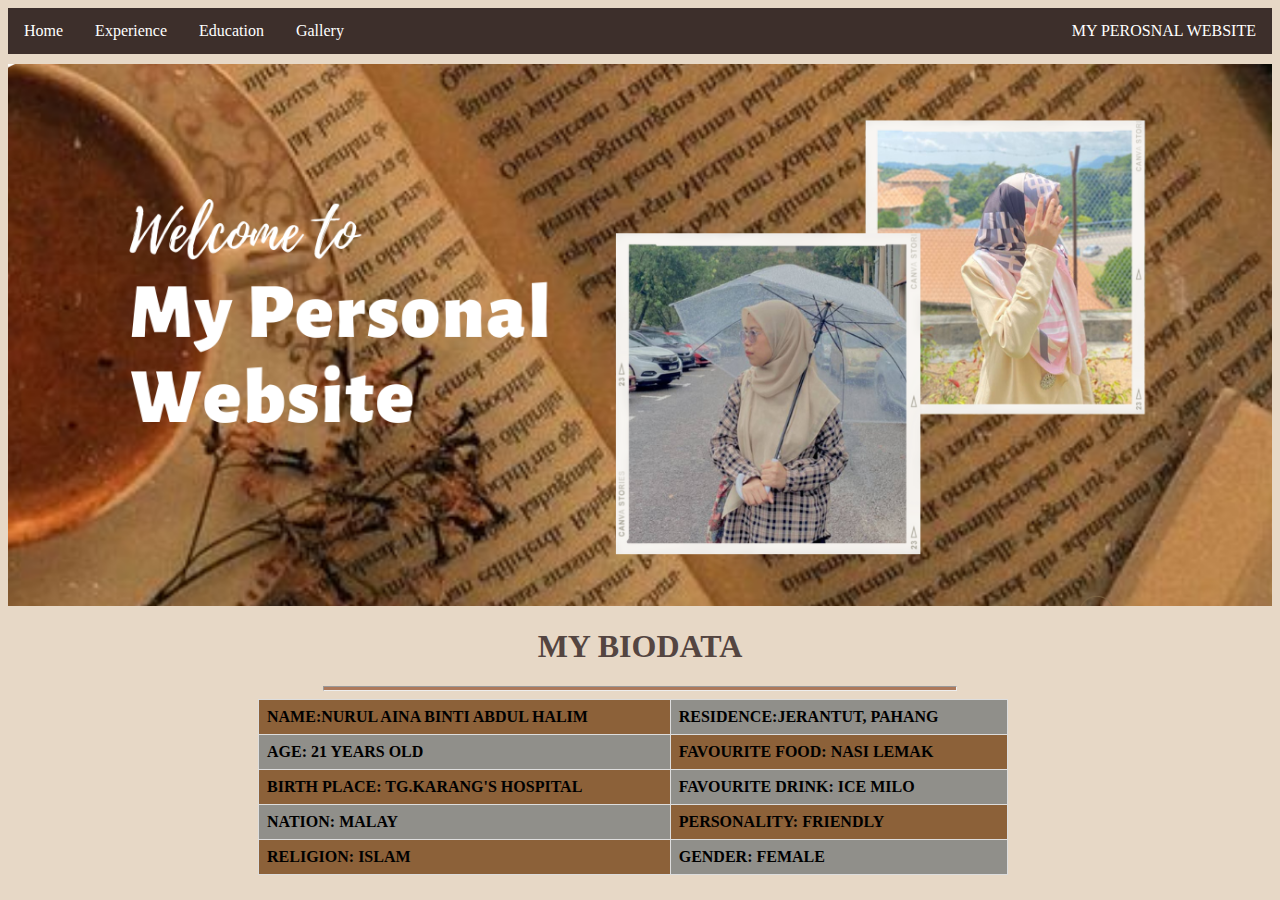
<file: index.html>
<html>
    <head>
        <link rel="stylesheet"href=css/style.css>
        <title>aina.halim</title>
            <style>
                body {
                  background-color:#e7d8c6;
                }
                ul {
                  list-style-type: none;
                  margin: 0;
                  padding: 0;
                  overflow: hidden;
                  background-color:#3d2f2b;
                }
                
                li {
                  float: left;
                }
                
                li a, .dropbtn {
                  display: inline-block;
                  color: white;
                  text-align: center;
                  padding: 14px 16px;
                  text-decoration: none;
                }
                
                li a:hover, .dropdown:hover .dropbtn {
                  background-color: red;
                }
                
                li.dropdown {
                  display: inline-block;
                }
                
                .dropdown-content {
                  display: none;
                  position: absolute;
                  background-color: #f9f9f9;
                  min-width: 160px;
                  box-shadow: 0px 8px 16px 0px rgba(0,0,0,0.2);
                  z-index: 1;
                }
                
                .dropdown-content a {
                  color: black;
                  padding: 12px 16px;
                  text-decoration: none;
                  display: block;
                  text-align: left;
                }
                
                .dropdown-content a:hover {background-color: #f1f1f1;}
                
                .dropdown:hover .dropdown-content {
                  display: block;
                }
                </style>
                <style>
                  table {
                    font-family: Zcool XiaoWei;
                    border-collapse: collapse;
                    width: 50%;
                  }
                  
                  td, th {
                    border: 1px solid #dddddd;
                    text-align: left;
                    padding: 8px;
                  }
                  
                  tr:nth-child(even) {
                    background-color: #dddddd;
                  }
                  </style>
    </head>
    <body>
        <ul>
            <li style="float:left"><a href="index.html" class="dropbtn">Home</a></li>
            <li style="float:left"><a href="Experience.html" class="dropbtn">Experience</a></li>
    
            <li style="float:left"><a href="Education.html" class="dropbtn">Education</a></li>
            <li class="dropdown" style="float:left"><a href="Gallery.html" class="dropbtn">Gallery</a>
                <div class="dropdown-content">
                    <a href="Family.html">Family</a>
                    <a href="Friend.html">Friend</a>
                    <a href="JPKTHO.html">JPKTHO</a>
                </div>
            </li>
            <li style="float:right"><a href="MY PERSONAL WEBSITE.html" class="dropbtn">MY PEROSNAL WEBSITE</a></li>
          </ul>
    <img src="personal website/welcome.png" style="width: 100%; margin-top: 10px;">
    <h1 style="text-align:center; color:#544541">MY BIODATA </h1>
    <hr>
    <table style="margin-left:250px; width:750px">
      <tr>
        <th style="background-color:#8c6139">NAME:NURUL AINA BINTI ABDUL HALIM</th>
        <th style="background-color:#908f8a">RESIDENCE:JERANTUT, PAHANG       </th> 
      </tr>
      <tr>
        <th style="background-color:#908f8a">AGE: 21 YEARS OLD                </th>
        <th style="background-color:#8c6139">FAVOURITE FOOD: NASI LEMAK       </th> 
      </tr>
      <tr>
        <th style="background-color:#8c6139">BIRTH PLACE: TG.KARANG'S HOSPITAL</th>
        <th style="background-color:#908f8a">FAVOURITE DRINK: ICE MILO        </th> 
      </tr>
      <tr>
        <th style="background-color:#908f8a">NATION: MALAY                    </th>
        <th style="background-color:#8c6139">PERSONALITY: FRIENDLY            </th> 
      </tr>
      <tr>
        <th style="background-color:#8c6139">RELIGION: ISLAM                  </th>
        <th style="background-color:#908f8a">GENDER: FEMALE                   </th> 
      </tr>
    </table>
    </body>
</html>
</file>
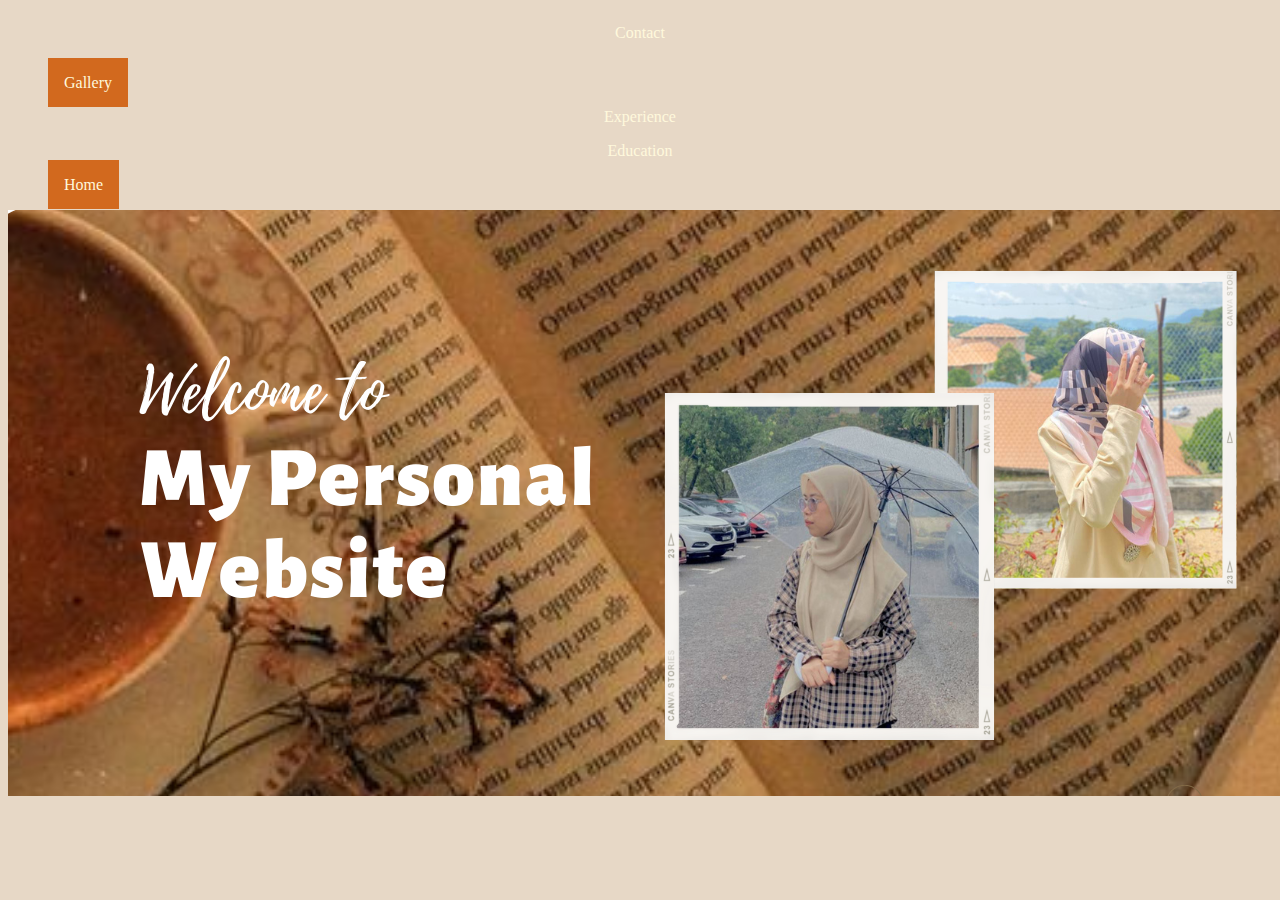
<file: Aina.html>
<html>
    <head>
        <link rel="stylesheet"href=css/style.css>
        <title>aina.halim</title>
        <style>
            .dropbtn {
              background-color:chocolate;
              color: white;
              padding: 16px;
              font-size: 16px;
              border: none;
              cursor: pointer;
            }
            
            .dropdown {
              position: relative;
              display: inline-block;
            }
            
            .dropdown-content {
              display: none;
              position: absolute;
              background-color: #f9f9f9;
              min-width: 160px;
              box-shadow: 0px 8px 16px 0px rgba(0,0,0,0.2);
              z-index: 1;
            }
            
            .dropdown-content a {
              color: black;
              padding: 12px 16px;
              text-decoration: none;
              display: block;
            }
            
            .dropdown-content a:hover {background-color: #f1f1f1}
            
            .dropdown:hover .dropdown-content {
              display: block;
            }
            
            .dropdown:hover .dropbtn {
              background-color:chocolate;
            }
            </style>
    </head>
    <body>
    <div class="one">
        <a href="Contact.html"><p style="color: cornsilk; text-align:center;">Contact</p></a>
          </div>
    </div>
    <div class="two">
        <ul>
        <li class="dropdown">
        <a href="Gallery.html" class="dropbtn" style="color: cornsilk; text-align:center;">Gallery</a>
        <div class="dropdown-content">
            <a href="Aina.html">Aina</a>
            <a href="Family.html">Family</a>
            <a href="Friend.html">Friend</a>
            <a href="JPKTHO.html">JPKTHO</a>
            <a href="School.html">School</a>
            </div>
        </li>
        </ul>  
        
    </div>
    <div class="three">
        <a href="Experience.html"><p style="color: cornsilk; text-align:center;">Experience</p></a>
    </div>
    <div class="four">
        <a href="Education.html"><p style="color: cornsilk; text-align:center;">Education</p></a>
    </div>
    <div class="five">
        <ul>
        <li class="dropdown">
        <a href="Home.html" class="dropbtn" style="color: cornsilk; text-align:center;">Home</a>
        <div class="dropdown-content">
            <a href="Biodata.html">Biodata</a>
            </div>
        </li>
        </ul>  
    </div>
    <img src="personal website/welcome.png">
    </body>
</html>
</file>
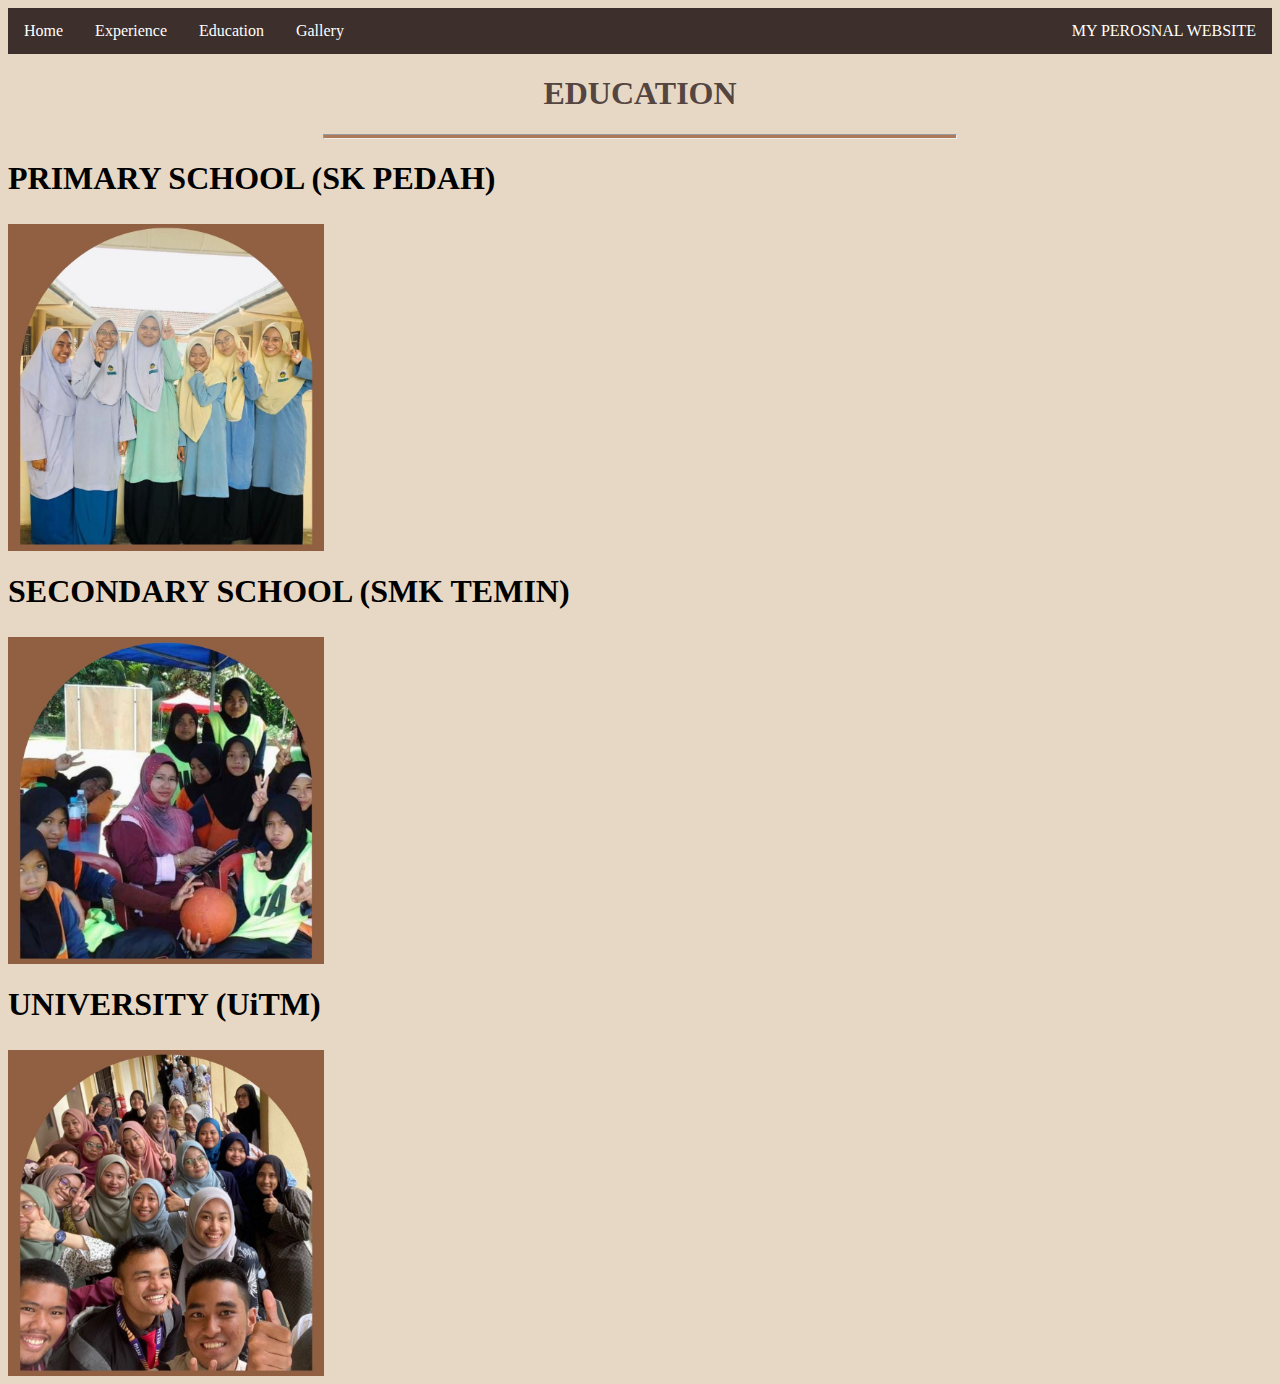
<file: Education.html>
<html>
    <head>
        <link rel="stylesheet"href=css/style.css>
        <title>aina.halim</title>
            <style>
                body {
                  background-color:#e7d8c6;
                }
                ul {
                  list-style-type: none;
                  margin: 0;
                  padding: 0;
                  overflow: hidden;
                  background-color:#3d2f2b;
                }
                
                li {
                  float: left;
                }
                
                li a, .dropbtn {
                  display: inline-block;
                  color: white;
                  text-align: center;
                  padding: 14px 16px;
                  text-decoration: none;
                }
                
                li a:hover, .dropdown:hover .dropbtn {
                  background-color: red;
                }
                
                li.dropdown {
                  display: inline-block;
                }
                
                .dropdown-content {
                  display: none;
                  position: absolute;
                  background-color: #f9f9f9;
                  min-width: 160px;
                  box-shadow: 0px 8px 16px 0px rgba(0,0,0,0.2);
                  z-index: 1;
                }
                
                .dropdown-content a {
                  color: black;
                  padding: 12px 16px;
                  text-decoration: none;
                  display: block;
                  text-align: left;
                }
                
                .dropdown-content a:hover {background-color: #f1f1f1;}
                
                .dropdown:hover .dropdown-content {
                  display: block;
                }
                </style>
    </head>
    <body>
        <ul>
            <li style="float:left"><a href="index.html" class="dropbtn">Home</a></li>
            <li style="float:left"><a href="Experience.html" class="dropbtn">Experience</a></li>
    
            <li style="float:left"><a href="Education.html" class="dropbtn">Education</a></li>
            <li class="dropdown" style="float:left"><a href="Gallery.html" class="dropbtn">Gallery</a>
                <div class="dropdown-content">
                    <a href="Family.html">Family</a>
                    <a href="Friend.html">Friend</a>
                    <a href="JPKTHO.html">JPKTHO</a>
                </div>
            </li>
            <li style="float:right"><a href="MY PERSONAL WEBSITE.html" class="dropbtn">MY PEROSNAL WEBSITE</a></li>
          </ul>
          <h1 style="text-align:center; color:#544541">EDUCATION </h1>
          <hr>
        <h1>PRIMARY SCHOOL (SK PEDAH)</h1>
    <div class="one">
            <img src="personal website/1.jpg"style="width: 25%; margin-top: 5px;">
        <h1>SECONDARY SCHOOL (SMK TEMIN)</h1>
            <img src="personal website/2.jpg"style="width: 25%; margin-top: 5px;">
        <h1>UNIVERSITY (UiTM)</h1>
            <img src="personal website/3.jpg"style="width: 25%; margin-top: 5px;">
            
    </div>
    </body>
</html>
</html>
</file>
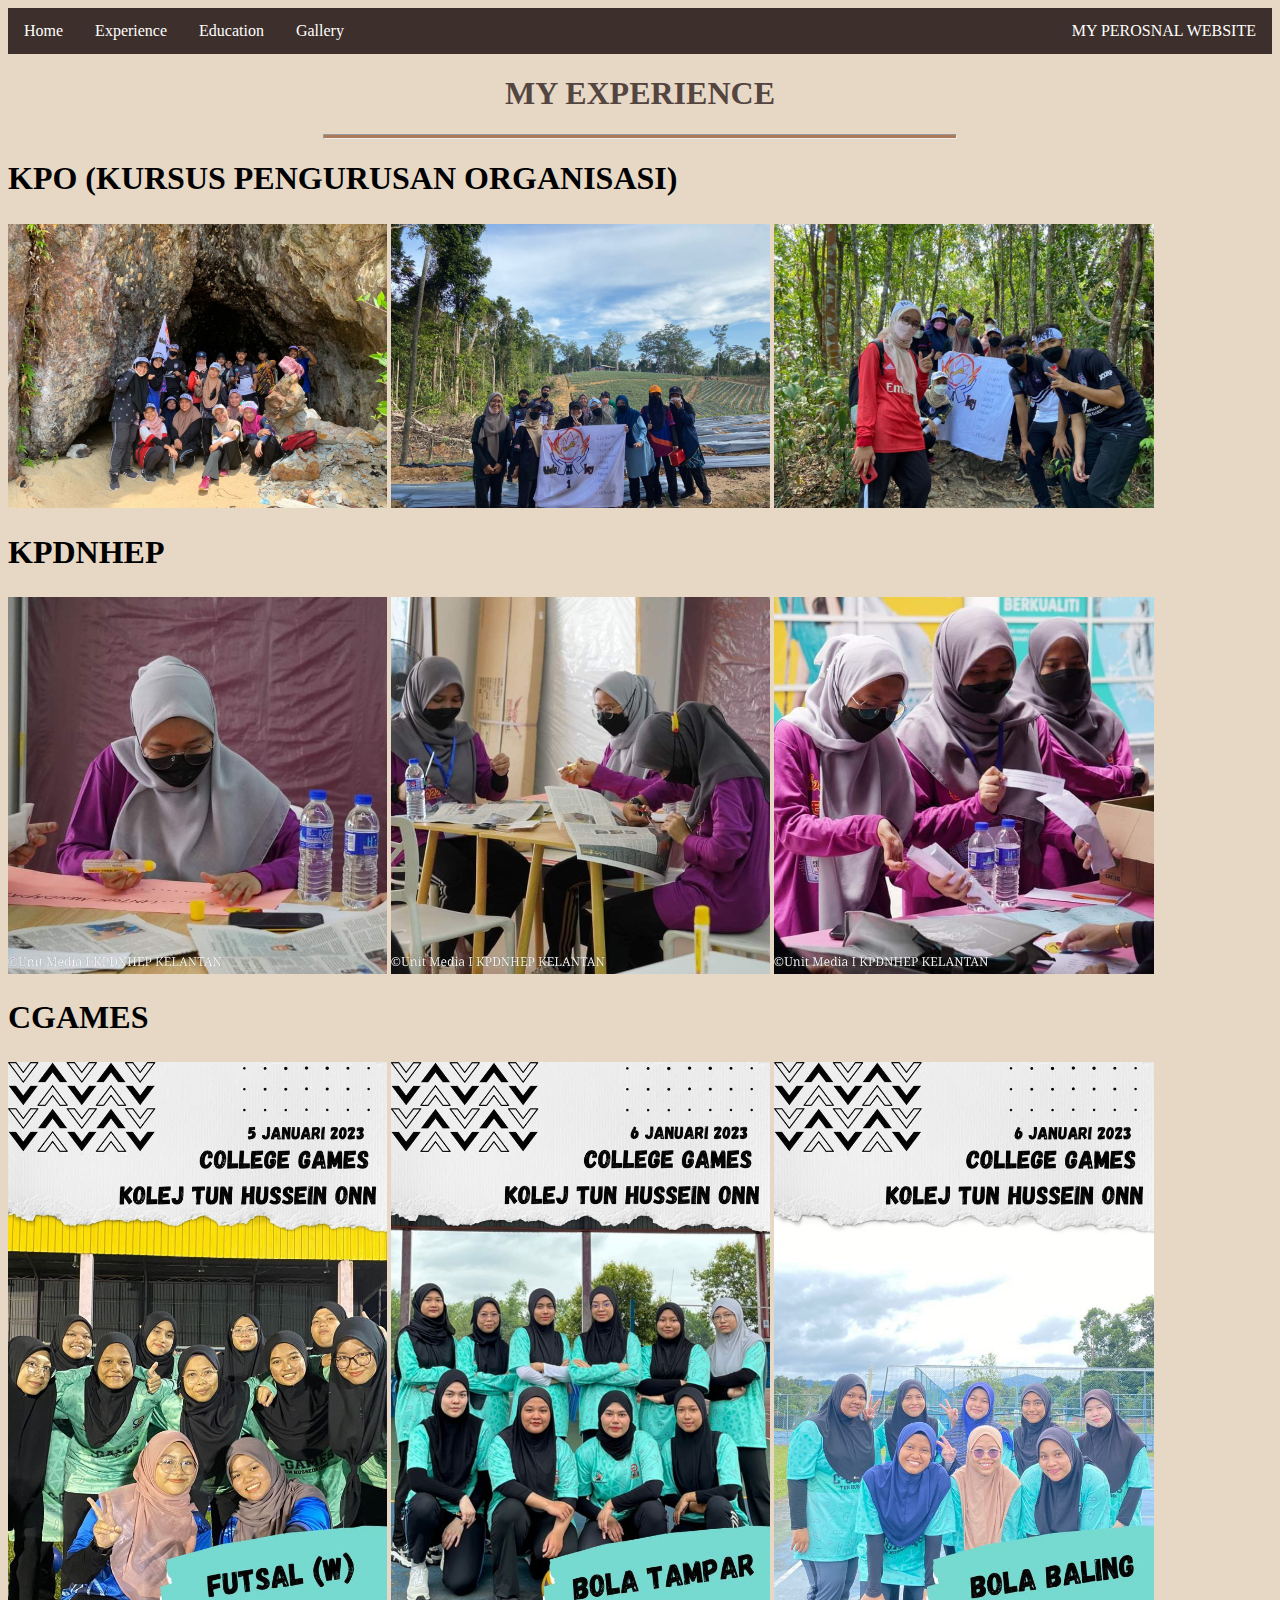
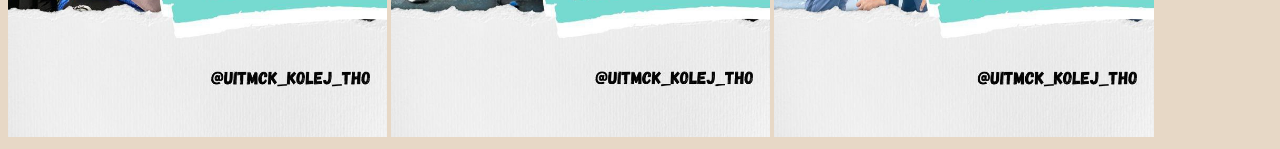
<file: Experience.html>
<html>
    <head>
        <link rel="stylesheet"href=css/style.css>
        <title>aina.halim</title>
            <style>
                body {
                  background-color:#e7d8c6;
                }
                ul {
                  list-style-type: none;
                  margin: 0;
                  padding: 0;
                  overflow: hidden;
                  background-color:#3d2f2b;
                }
                
                li {
                  float: left;
                }
                
                li a, .dropbtn {
                  display: inline-block;
                  color: white;
                  text-align: center;
                  padding: 14px 16px;
                  text-decoration: none;
                }
                
                li a:hover, .dropdown:hover .dropbtn {
                  background-color: red;
                }
                
                li.dropdown {
                  display: inline-block;
                }
                
                .dropdown-content {
                  display: none;
                  position: absolute;
                  background-color: #f9f9f9;
                  min-width: 160px;
                  box-shadow: 0px 8px 16px 0px rgba(0,0,0,0.2);
                  z-index: 1;
                }
                
                .dropdown-content a {
                  color: black;
                  padding: 12px 16px;
                  text-decoration: none;
                  display: block;
                  text-align: left;
                }
                
                .dropdown-content a:hover {background-color: #f1f1f1;}
                
                .dropdown:hover .dropdown-content {
                  display: block;
                }
                </style>
    </head>
    <body>
        <ul>
            <li style="float:left"><a href="index.html" class="dropbtn">Home</a></li>
            <li style="float:left"><a href="Experience.html" class="dropbtn">Experience</a></li>
    
            <li style="float:left"><a href="Education.html" class="dropbtn">Education</a></li>
            <li class="dropdown" style="float:left"><a href="Gallery.html" class="dropbtn">Gallery</a>
                <div class="dropdown-content">
                    <a href="Family.html">Family</a>
                    <a href="Friend.html">Friend</a>
                    <a href="JPKTHO.html">JPKTHO</a>
                </div>
            </li>
            <li style="float:right"><a href="MY PERSONAL WEBSITE.html" class="dropbtn">MY PEROSNAL WEBSITE</a></li>
          </ul>
          <h1 style="text-align:center; color:#544541">MY EXPERIENCE </h1>
    <hr>
     <h1>KPO (KURSUS PENGURUSAN ORGANISASI)</h1>
    <div>
        
        <img src="personal website/40.jpg"style="width: 30%; margin-top: 5px;">
        <img src="personal website/41.jpg"style="width: 30%; margin-top: 5px;">
        <img src="personal website/42.jpg"style="width: 30%; margin-top: 5px;">
        
    </div>

   <h1>KPDNHEP</h1>
    <div>
            <img src="personal website/43.jpg"style="width: 30%; margin-top: 5px;">
            <img src="personal website/45.jpg"style="width: 30%; margin-top: 5px;">
            <img src="personal website/46.jpg"style="width: 30%; margin-top: 5px;">
            
    </div>
    <h1>CGAMES</h1>
    <div></div>
            <img src="personal website/47.jpg"style="width: 30%; margin-top: 5px;">
            <img src="personal website/48.jpg"style="width: 30%; margin-top: 5px;">
            <img src="personal website/49.jpg"style="width: 30%; margin-top: 5px;">
            
    </div>
    </body>
</html>
</html>
</file>
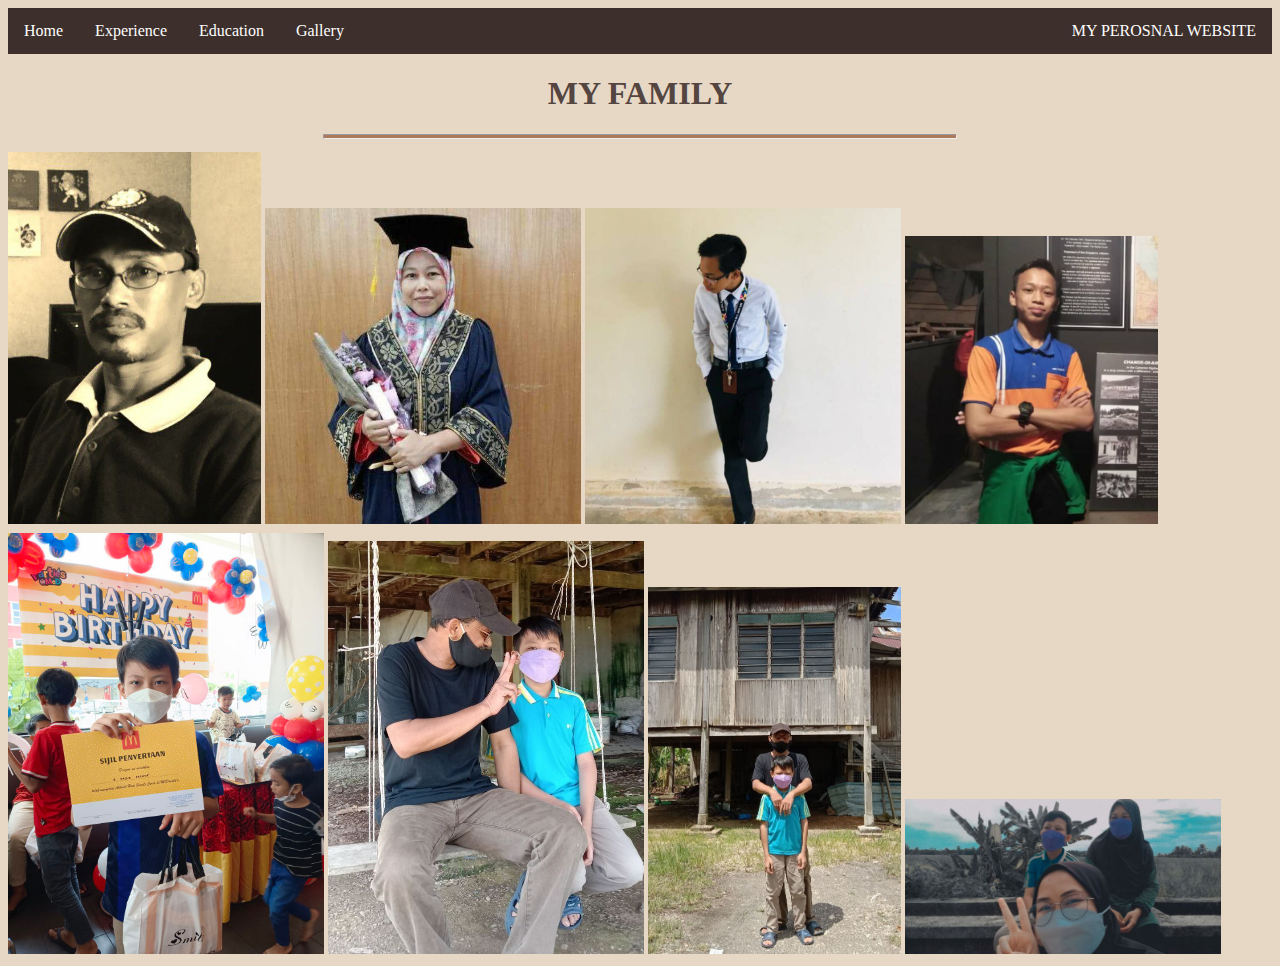
<file: Family.html>
<html>
    <head>
        <link rel="stylesheet"href=css/style.css>
        <title>aina.halim</title>
            <style>
                body {
                  background-color:#e7d8c6;
                }
                ul {
                  list-style-type: none;
                  margin: 0;
                  padding: 0;
                  overflow: hidden;
                  background-color:#3d2f2b;
                }
                
                li {
                  float: left;
                }
                
                li a, .dropbtn {
                  display: inline-block;
                  color: white;
                  text-align: center;
                  padding: 14px 16px;
                  text-decoration: none;
                }
                
                li a:hover, .dropdown:hover .dropbtn {
                  background-color: red;
                }
                
                li.dropdown {
                  display: inline-block;
                }
                
                .dropdown-content {
                  display: none;
                  position: absolute;
                  background-color: #f9f9f9;
                  min-width: 160px;
                  box-shadow: 0px 8px 16px 0px rgba(0,0,0,0.2);
                  z-index: 1;
                }
                
                .dropdown-content a {
                  color: black;
                  padding: 12px 16px;
                  text-decoration: none;
                  display: block;
                  text-align: left;
                }
                
                .dropdown-content a:hover {background-color: #f1f1f1;}
                
                .dropdown:hover .dropdown-content {
                  display: block;
                }
                </style>
    </head>
    <body>
        <ul>
            <li style="float:left"><a href="index.html" class="dropbtn">Home</a></li>
            <li style="float:left"><a href="Experience.html" class="dropbtn">Experience</a></li>
    
            <li style="float:left"><a href="Education.html" class="dropbtn">Education</a></li>
            <li class="dropdown" style="float:left"><a href="Gallery.html" class="dropbtn">Gallery</a>
                <div class="dropdown-content">
                    <a href="Family.html">Family</a>
                    <a href="Friend.html">Friend</a>
                    <a href="JPKTHO.html">JPKTHO</a>
                </div>
            </li>
            <li style="float:right"><a href="MY PERSONAL WEBSITE.html" class="dropbtn">MY PEROSNAL WEBSITE</a></li>
          </ul>
          <h1 style="text-align:center; color:#544541">MY FAMILY </h1>
    <hr>
    <div>
            <img src="personal website/36.jpg"style="width: 20%; margin-top: 5px;">
            <img src="personal website/37.jpg"style="width: 25%; margin-top: 5px;">
            <img src="personal website/38.jpg"style="width: 25%; margin-top: 5px;">
            <img src="personal website/39.jpg"style="width: 20%; margin-top: 5px;">
    </div>
    <div>
            <img src="personal website/35.jpg"style="width: 25%; margin-top: 5px;">
            <img src="personal website/34.jpg"style="width: 25%; margin-top: 5px;">
            <img src="personal website/33.jpg"style="width: 20%; margin-top: 5px;">
            <img src="personal website/32.jpg"style="width: 25%; margin-top: 5px;">
    </div>
    </body>
</html>
</html>
</file>
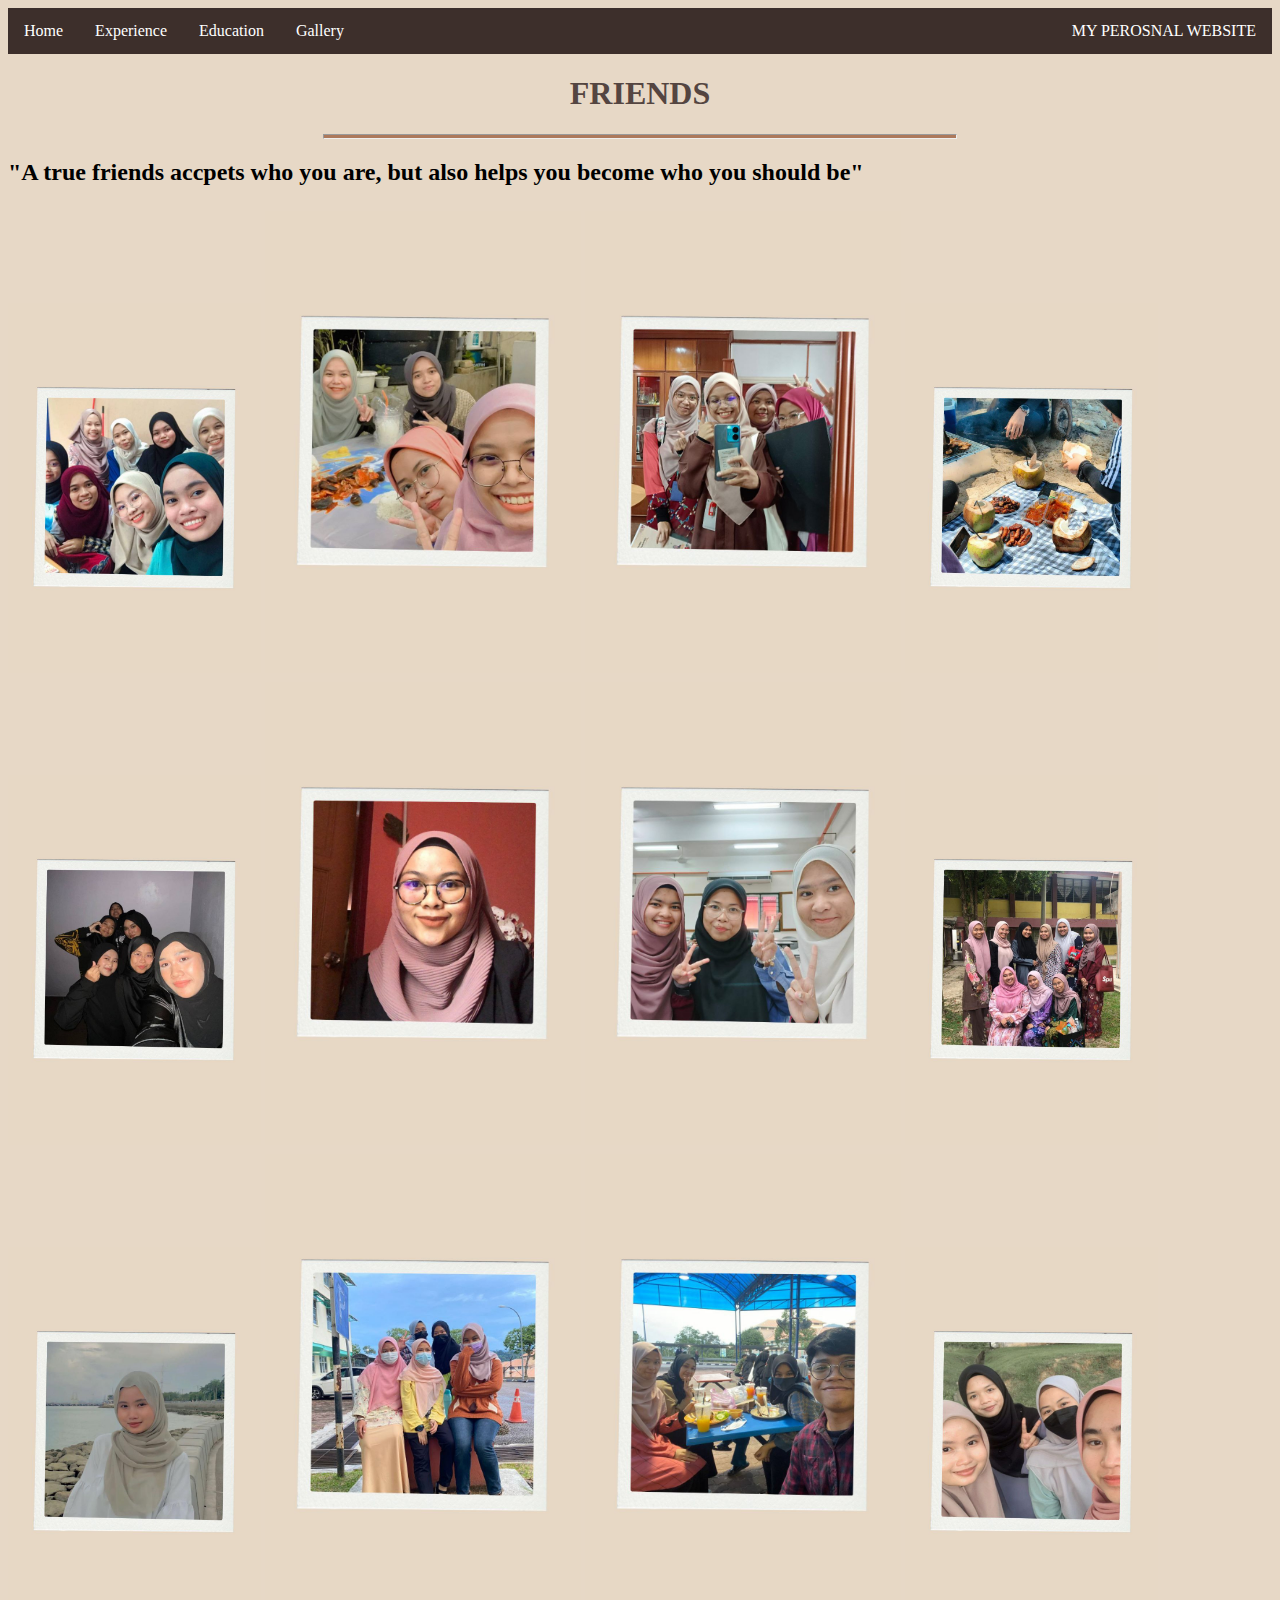
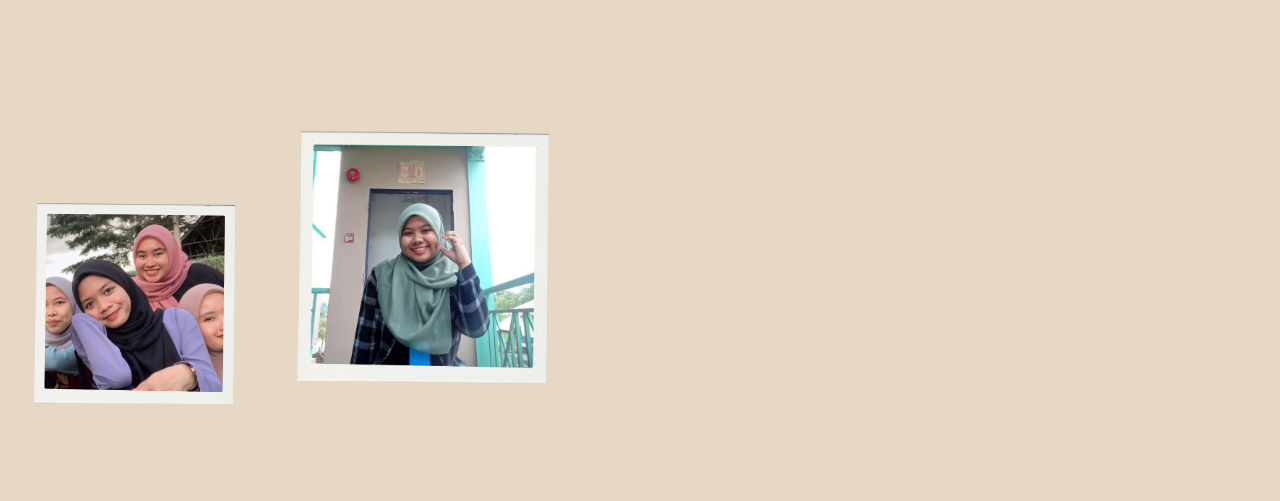
<file: Friend.html>
<html>
    <head>
        <link rel="stylesheet"href=css/style.css>
        <title>aina.halim</title>
            <style>
                body {
                  background-color:#e7d8c6;
                }
                ul {
                  list-style-type: none;
                  margin: 0;
                  padding: 0;
                  overflow: hidden;
                  background-color:#3d2f2b;
                }
                
                li {
                  float: left;
                }
                
                li a, .dropbtn {
                  display: inline-block;
                  color: white;
                  text-align: center;
                  padding: 14px 16px;
                  text-decoration: none;
                }
                
                li a:hover, .dropdown:hover .dropbtn {
                  background-color: red;
                }
                
                li.dropdown {
                  display: inline-block;
                }
                
                .dropdown-content {
                  display: none;
                  position: absolute;
                  background-color: #f9f9f9;
                  min-width: 160px;
                  box-shadow: 0px 8px 16px 0px rgba(0,0,0,0.2);
                  z-index: 1;
                }
                
                .dropdown-content a {
                  color: black;
                  padding: 12px 16px;
                  text-decoration: none;
                  display: block;
                  text-align: left;
                }
                
                .dropdown-content a:hover {background-color: #f1f1f1;}
                
                .dropdown:hover .dropdown-content {
                  display: block;
                }
                </style>
    </head>
    <body>
        <ul>
            <li style="float:left"><a href="index.html" class="dropbtn">Home</a></li>
            <li style="float:left"><a href="Experience.html" class="dropbtn">Experience</a></li>
    
            <li style="float:left"><a href="Education.html" class="dropbtn">Education</a></li>
            <li class="dropdown" style="float:left"><a href="Gallery.html" class="dropbtn">Gallery</a>
                <div class="dropdown-content">
                    <a href="Family.html">Family</a>
                    <a href="Friend.html">Friend</a>
                    <a href="JPKTHO.html">JPKTHO</a>
                </div>
            </li>
            <li style="float:right"><a href="MY PERSONAL WEBSITE.html" class="dropbtn">MY PEROSNAL WEBSITE</a></li>
          </ul>
          <h1 style="text-align:center; color:#544541">FRIENDS </h1>
          <hr>
          <h2>"A true friends accpets who you are, but also helps you become who you should be"</h2>
          <div>
                  <img src="personal website/5.jpg"style="width: 20%; margin-top: 5px;">
                  <img src="personal website/6.jpg"style="width: 25%; margin-top: 5px;">
                  <img src="personal website/7.jpg"style="width: 25%; margin-top: 5px;">
                  <img src="personal website/8.jpg"style="width: 20%; margin-top: 5px;">
                  <img src="personal website/9.jpg"style="width: 20%; margin-top: 5px;">
                  <img src="personal website/10.jpg"style="width: 25%; margin-top: 5px;">
                  <img src="personal website/11.jpg"style="width: 25%; margin-top: 5px;">
                  <img src="personal website/12.jpg"style="width: 20%; margin-top: 5px;">
                  <img src="personal website/13.jpg"style="width: 20%; margin-top: 5px;">
                  <img src="personal website/14.jpg"style="width: 25%; margin-top: 5px;">
                  <img src="personal website/15.jpg"style="width: 25%; margin-top: 5px;">
                  <img src="personal website/16.jpg"style="width: 20%; margin-top: 5px;">
                  <img src="personal website/17.jpg"style="width: 20%; margin-top: 5px;">
                  <img src="personal website/18.jpg"style="width: 25%; margin-top: 5px;">
          </div>
    </body>
</html>
</html>
</file>
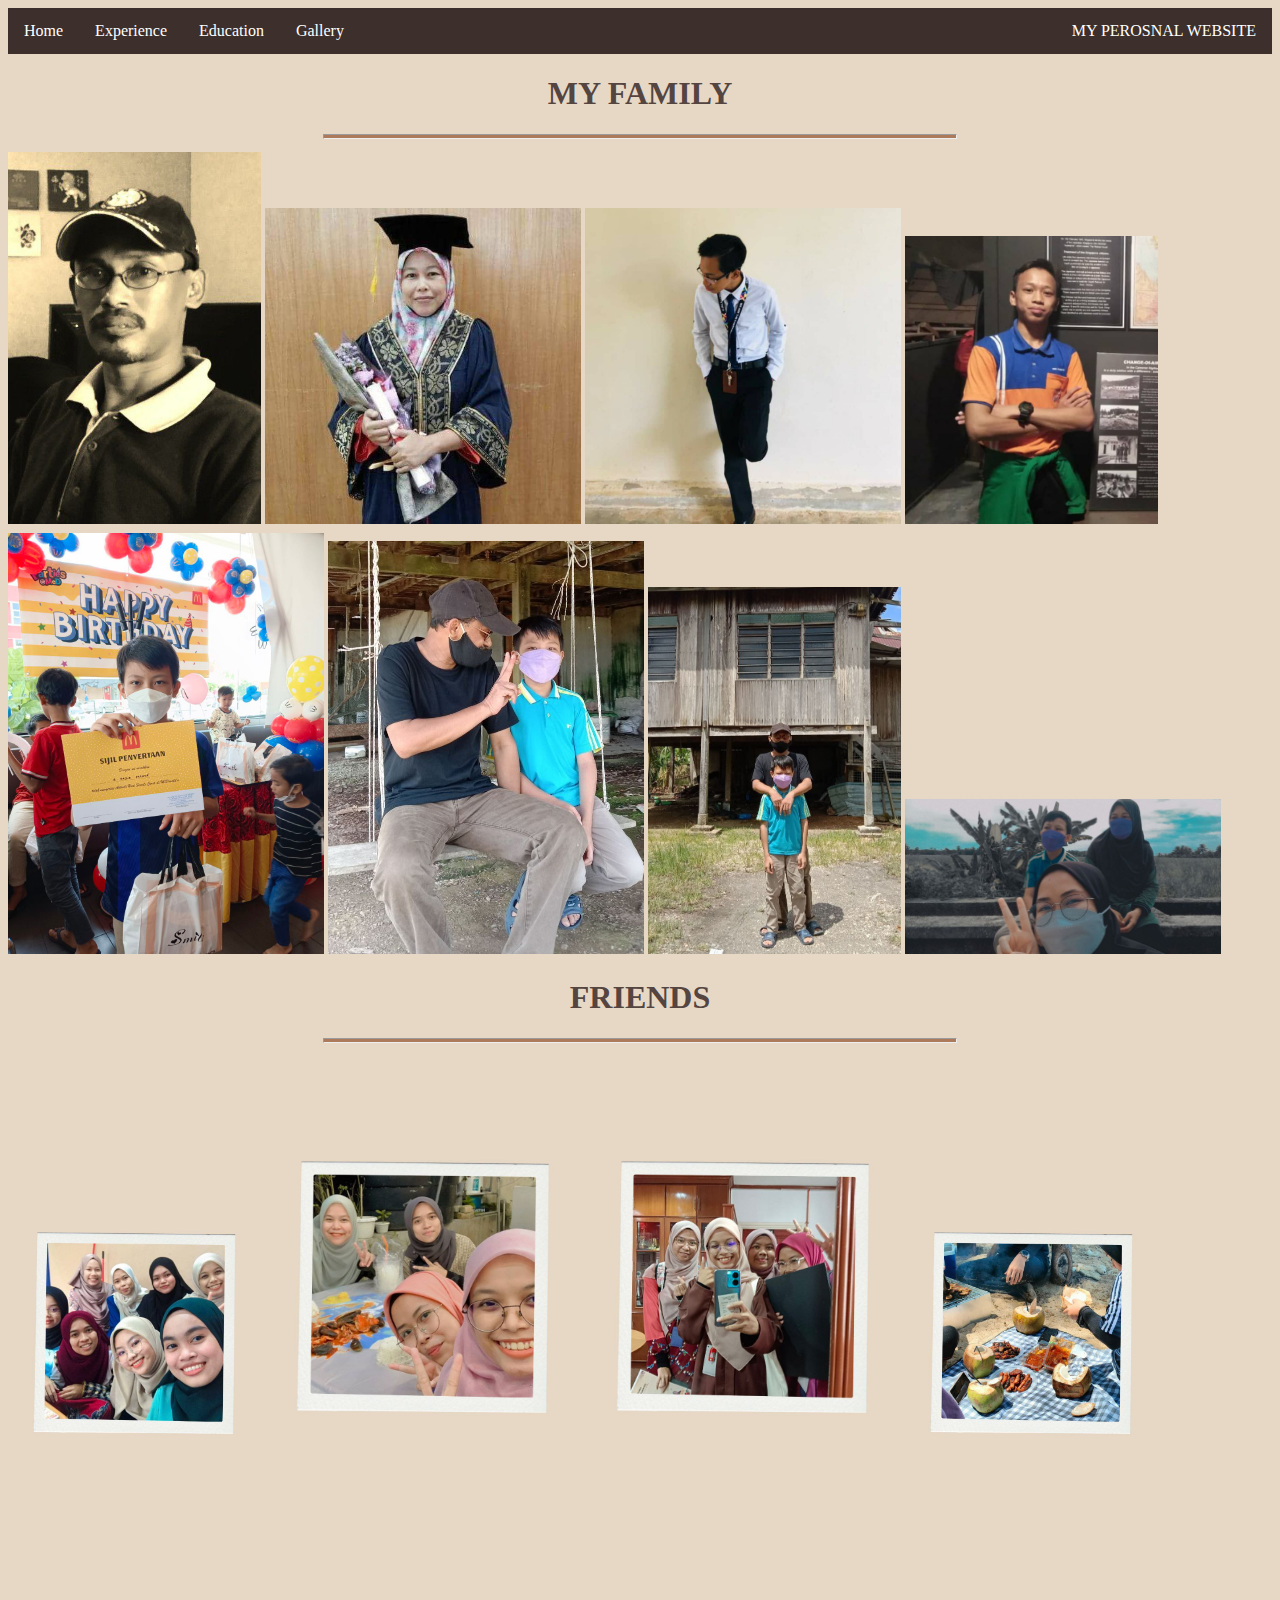
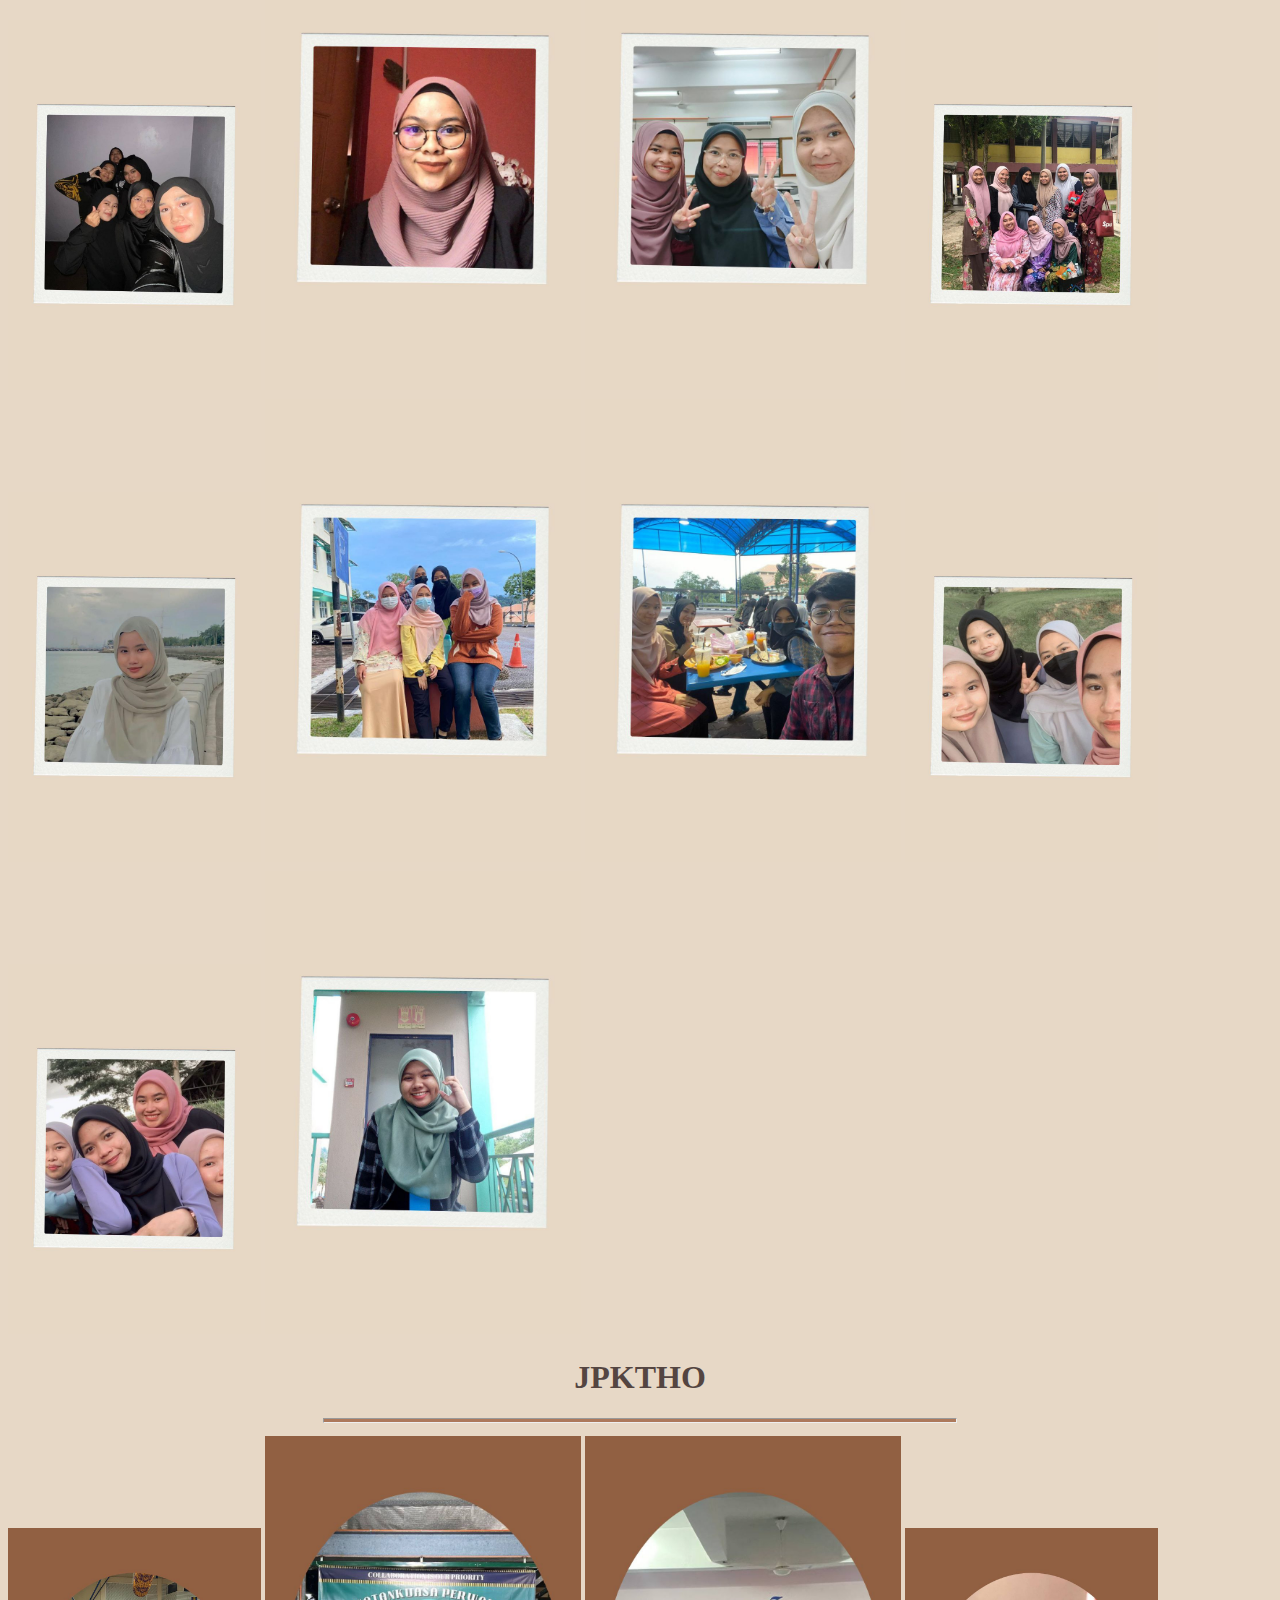
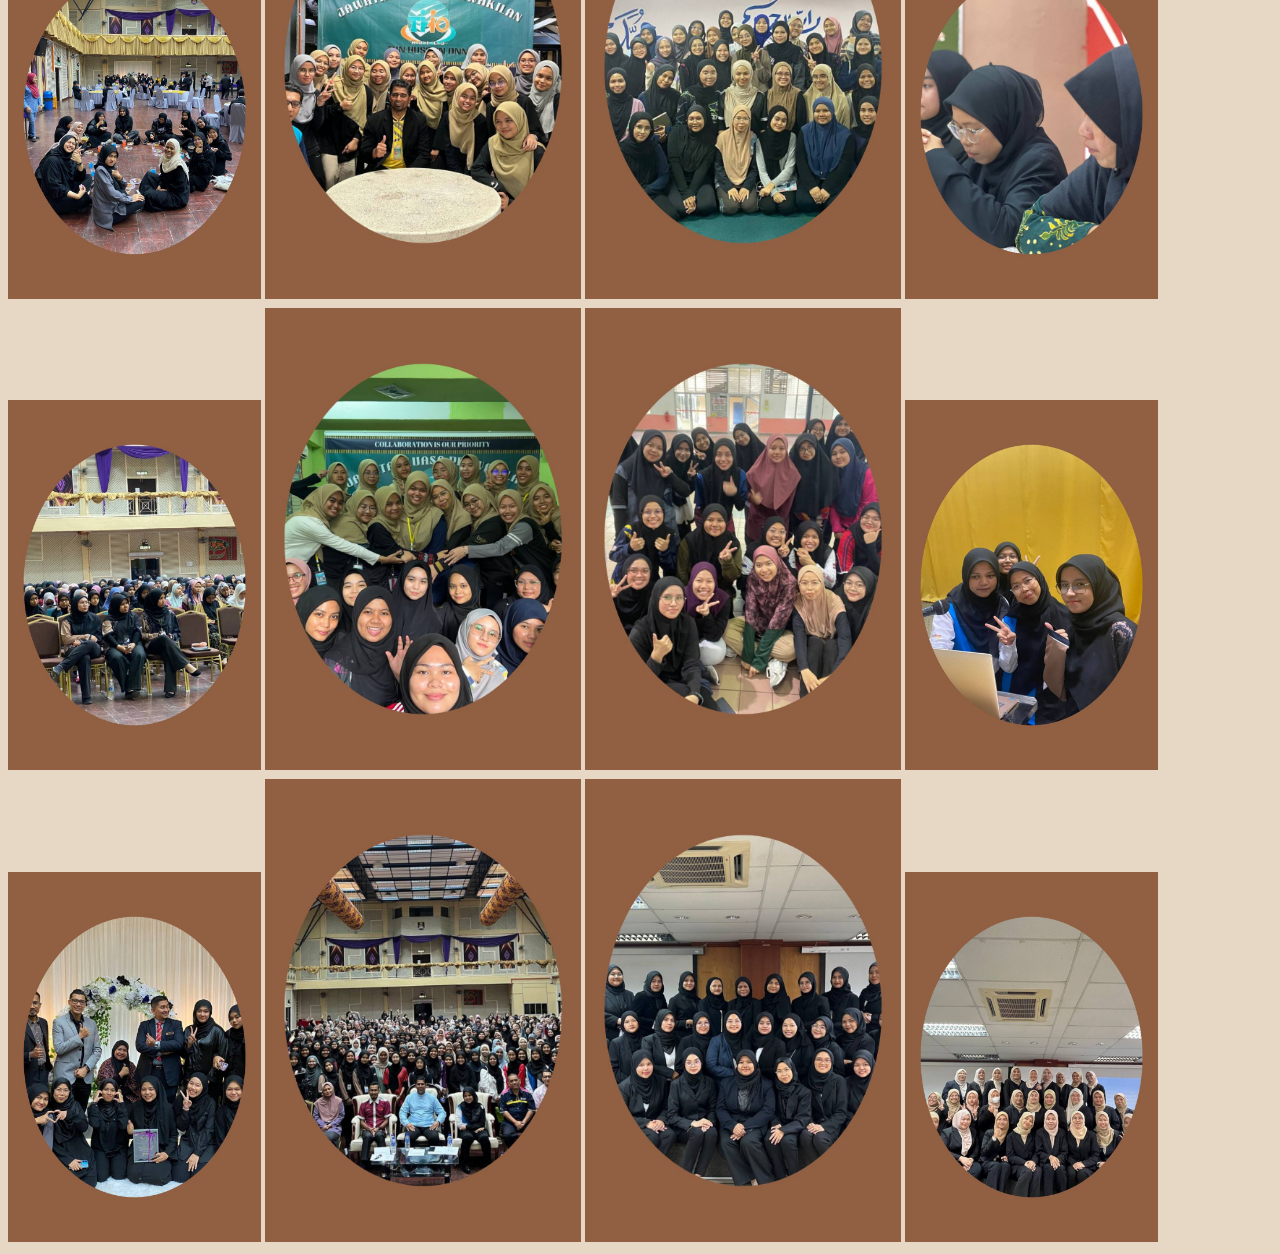
<file: Gallery.html>
<html>
    <head>
        <link rel="stylesheet"href=css/style.css>
        <title>aina.halim</title>
            <style>
                body {
                  background-color:#e7d8c6;
                }
                ul {
                  list-style-type: none;
                  margin: 0;
                  padding: 0;
                  overflow: hidden;
                  background-color:#3d2f2b;
                }
                
                li {
                  float: left;
                }
                
                li a, .dropbtn {
                  display: inline-block;
                  color: white;
                  text-align: center;
                  padding: 14px 16px;
                  text-decoration: none;
                }
                
                li a:hover, .dropdown:hover .dropbtn {
                  background-color: red;
                }
                
                li.dropdown {
                  display: inline-block;
                }
                
                .dropdown-content {
                  display: none;
                  position: absolute;
                  background-color: #f9f9f9;
                  min-width: 160px;
                  box-shadow: 0px 8px 16px 0px rgba(0,0,0,0.2);
                  z-index: 1;
                }
                
                .dropdown-content a {
                  color: black;
                  padding: 12px 16px;
                  text-decoration: none;
                  display: block;
                  text-align: left;
                }
                
                .dropdown-content a:hover {background-color: #f1f1f1;}
                
                .dropdown:hover .dropdown-content {
                  display: block;
                }
                </style>
    </head>
    <body>
        <ul>
            <li style="float:left"><a href="index.html" class="dropbtn">Home</a></li>
            <li style="float:left"><a href="Experience.html" class="dropbtn">Experience</a></li>
    
            <li style="float:left"><a href="Education.html" class="dropbtn">Education</a></li>
            <li class="dropdown" style="float:left"><a href="Gallery.html" class="dropbtn">Gallery</a>
                <div class="dropdown-content">
                    <a href="Family.html">Family</a>
                    <a href="Friend.html">Friend</a>
                    <a href="JPKTHO.html">JPKTHO</a>
                </div>
            </li>
            <li style="float:right"><a href="MY PERSONAL WEBSITE.html" class="dropbtn">MY PEROSNAL WEBSITE</a></li>
          </ul>
          <h1 style="text-align:center; color:#544541">MY FAMILY </h1>
    <hr>
    <div>
            <img src="personal website/36.jpg"style="width: 20%; margin-top: 5px;">
            <img src="personal website/37.jpg"style="width: 25%; margin-top: 5px;">
            <img src="personal website/38.jpg"style="width: 25%; margin-top: 5px;">
            <img src="personal website/39.jpg"style="width: 20%; margin-top: 5px;">
    </div>
    <div>
            <img src="personal website/35.jpg"style="width: 25%; margin-top: 5px;">
            <img src="personal website/34.jpg"style="width: 25%; margin-top: 5px;">
            <img src="personal website/33.jpg"style="width: 20%; margin-top: 5px;">
            <img src="personal website/32.jpg"style="width: 25%; margin-top: 5px;">
    </div>
          <h1 style="text-align:center; color:#544541">FRIENDS </h1>
          <hr>
          <div>
                  <img src="personal website/5.jpg"style="width: 20%; margin-top: 5px;">
                  <img src="personal website/6.jpg"style="width: 25%; margin-top: 5px;">
                  <img src="personal website/7.jpg"style="width: 25%; margin-top: 5px;">
                  <img src="personal website/8.jpg"style="width: 20%; margin-top: 5px;">
                  <img src="personal website/9.jpg"style="width: 20%; margin-top: 5px;">
                  <img src="personal website/10.jpg"style="width: 25%; margin-top: 5px;">
                  <img src="personal website/11.jpg"style="width: 25%; margin-top: 5px;">
                  <img src="personal website/12.jpg"style="width: 20%; margin-top: 5px;">
                  <img src="personal website/13.jpg"style="width: 20%; margin-top: 5px;">
                  <img src="personal website/14.jpg"style="width: 25%; margin-top: 5px;">
                  <img src="personal website/15.jpg"style="width: 25%; margin-top: 5px;">
                  <img src="personal website/16.jpg"style="width: 20%; margin-top: 5px;">
                  <img src="personal website/17.jpg"style="width: 20%; margin-top: 5px;">
                  <img src="personal website/18.jpg"style="width: 25%; margin-top: 5px;">
          </div>
          
          <h1 style="text-align:center; color:#544541">JPKTHO </h1>
          <hr>
          <div>
                  <img src="personal website/19.jpg"style="width: 20%; margin-top: 5px;">
                  <img src="personal website/20.jpg"style="width: 25%; margin-top: 5px;">
                  <img src="personal website/21.jpg"style="width: 25%; margin-top: 5px;">
                  <img src="personal website/22.jpg"style="width: 20%; margin-top: 5px;">
                  <img src="personal website/23.jpg"style="width: 20%; margin-top: 5px;">
                  <img src="personal website/24.jpg"style="width: 25%; margin-top: 5px;">
                  <img src="personal website/25.jpg"style="width: 25%; margin-top: 5px;">
                  <img src="personal website/26.jpg"style="width: 20%; margin-top: 5px;">
                  <img src="personal website/27.jpg"style="width: 20%; margin-top: 5px;">
                  <img src="personal website/28.jpg"style="width: 25%; margin-top: 5px;">
                  <img src="personal website/29.jpg"style="width: 25%; margin-top: 5px;">
                  <img src="personal website/31.jpg"style="width: 20%; margin-top: 5px;">
          </div>
    </body>
</html>
</html>
</file>
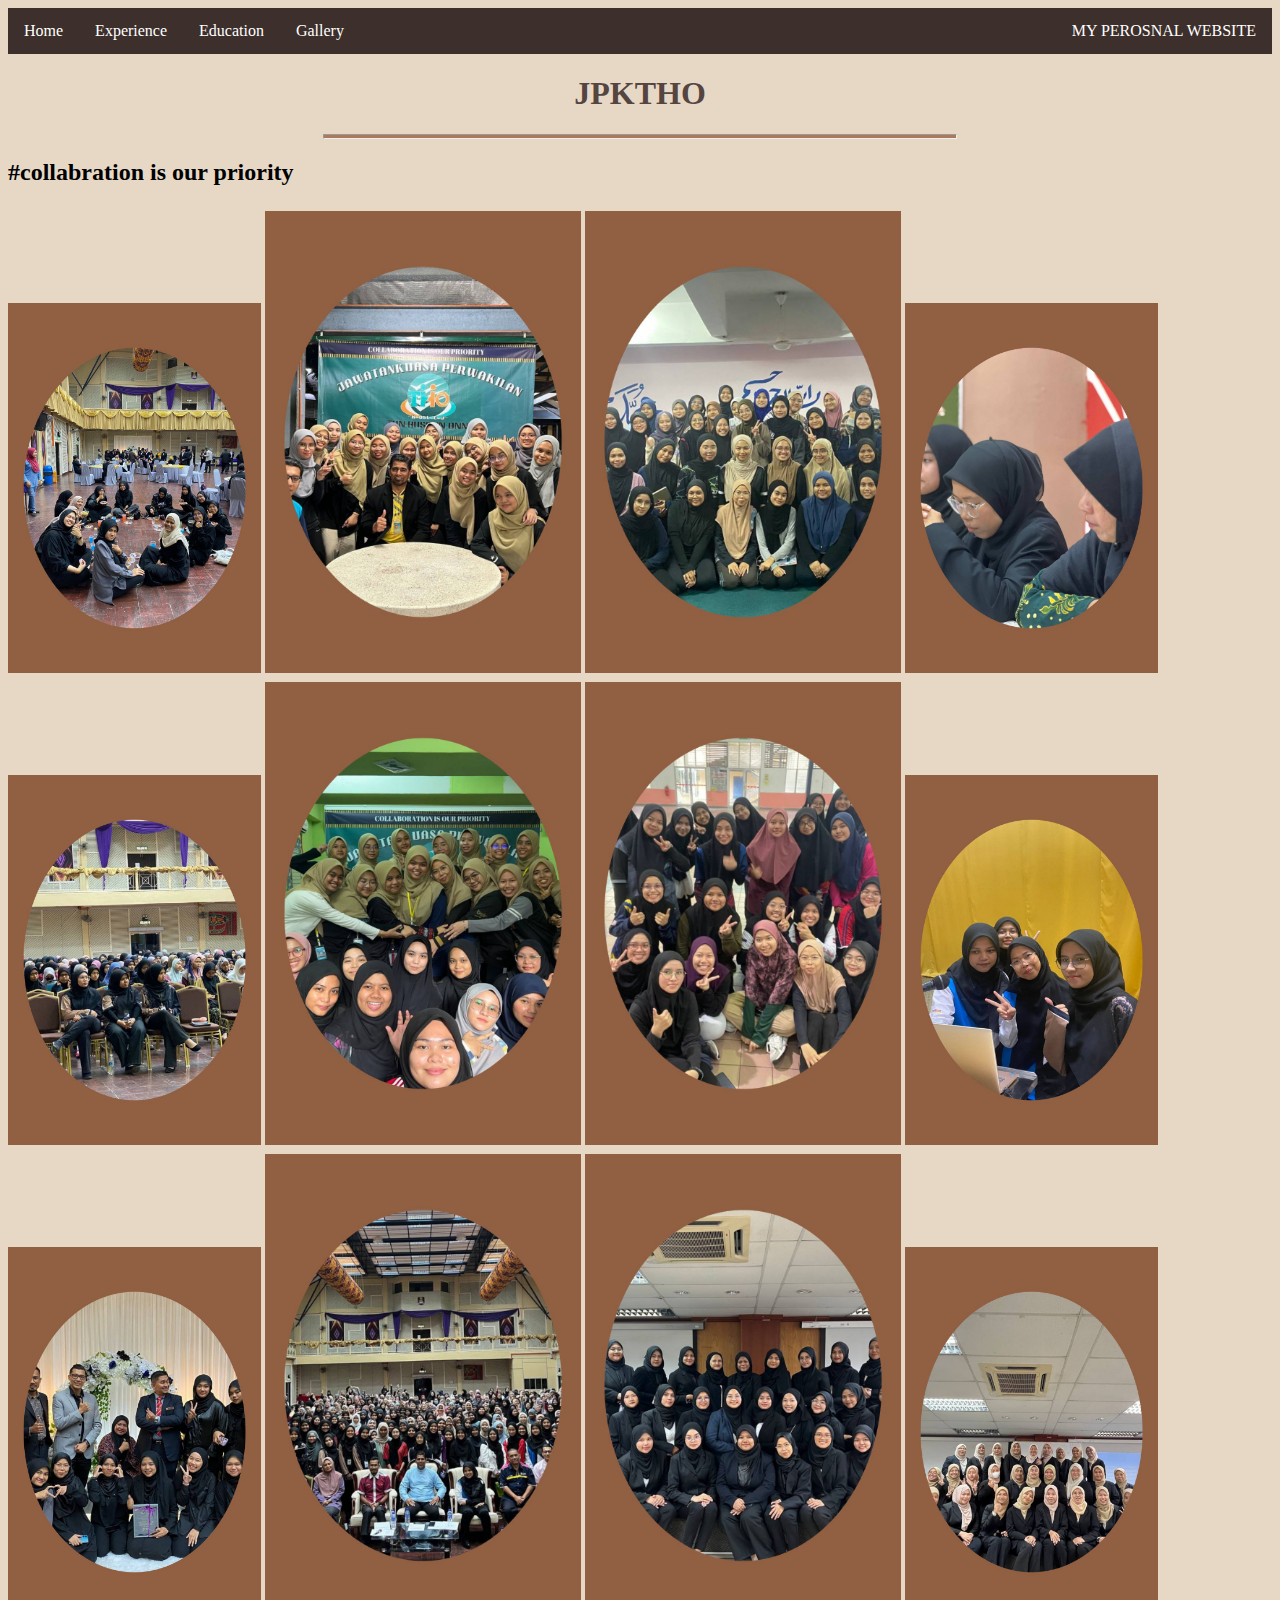
<file: JPKTHO.html>
<html>
    <head>
        <link rel="stylesheet"href=css/style.css>
        <title>aina.halim</title>
            <style>
                body {
                  background-color:#e7d8c6;
                }
                ul {
                  list-style-type: none;
                  margin: 0;
                  padding: 0;
                  overflow: hidden;
                  background-color:#3d2f2b;
                }
                
                li {
                  float: left;
                }
                
                li a, .dropbtn {
                  display: inline-block;
                  color: white;
                  text-align: center;
                  padding: 14px 16px;
                  text-decoration: none;
                }
                
                li a:hover, .dropdown:hover .dropbtn {
                  background-color: red;
                }
                
                li.dropdown {
                  display: inline-block;
                }
                
                .dropdown-content {
                  display: none;
                  position: absolute;
                  background-color: #f9f9f9;
                  min-width: 160px;
                  box-shadow: 0px 8px 16px 0px rgba(0,0,0,0.2);
                  z-index: 1;
                }
                
                .dropdown-content a {
                  color: black;
                  padding: 12px 16px;
                  text-decoration: none;
                  display: block;
                  text-align: left;
                }
                
                .dropdown-content a:hover {background-color: #f1f1f1;}
                
                .dropdown:hover .dropdown-content {
                  display: block;
                }
                </style>
    </head>
    <body>
        <ul>
            <li style="float:left"><a href="index.html" class="dropbtn">Home</a></li>
            <li style="float:left"><a href="Experience.html" class="dropbtn">Experience</a></li>
    
            <li style="float:left"><a href="Education.html" class="dropbtn">Education</a></li>
            <li class="dropdown" style="float:left"><a href="Gallery.html" class="dropbtn">Gallery</a>
                <div class="dropdown-content">
                    <a href="Family.html">Family</a>
                    <a href="Friend.html">Friend</a>
                    <a href="JPKTHO.html">JPKTHO</a>
                </div>
            </li>
            <li style="float:right"><a href="MY PERSONAL WEBSITE.html" class="dropbtn">MY PEROSNAL WEBSITE</a></li>
          </ul>
          <h1 style="text-align:center; color:#544541">JPKTHO </h1>
          <hr>
          <h2>#collabration is our priority</h2>
          <div>
                  <img src="personal website/19.jpg"style="width: 20%; margin-top: 5px;">
                  <img src="personal website/20.jpg"style="width: 25%; margin-top: 5px;">
                  <img src="personal website/21.jpg"style="width: 25%; margin-top: 5px;">
                  <img src="personal website/22.jpg"style="width: 20%; margin-top: 5px;">
                  <img src="personal website/23.jpg"style="width: 20%; margin-top: 5px;">
                  <img src="personal website/24.jpg"style="width: 25%; margin-top: 5px;">
                  <img src="personal website/25.jpg"style="width: 25%; margin-top: 5px;">
                  <img src="personal website/26.jpg"style="width: 20%; margin-top: 5px;">
                  <img src="personal website/27.jpg"style="width: 20%; margin-top: 5px;">
                  <img src="personal website/28.jpg"style="width: 25%; margin-top: 5px;">
                  <img src="personal website/29.jpg"style="width: 25%; margin-top: 5px;">
                  <img src="personal website/31.jpg"style="width: 20%; margin-top: 5px;">
          </div>
    </body>
</html>
</html>
</file>
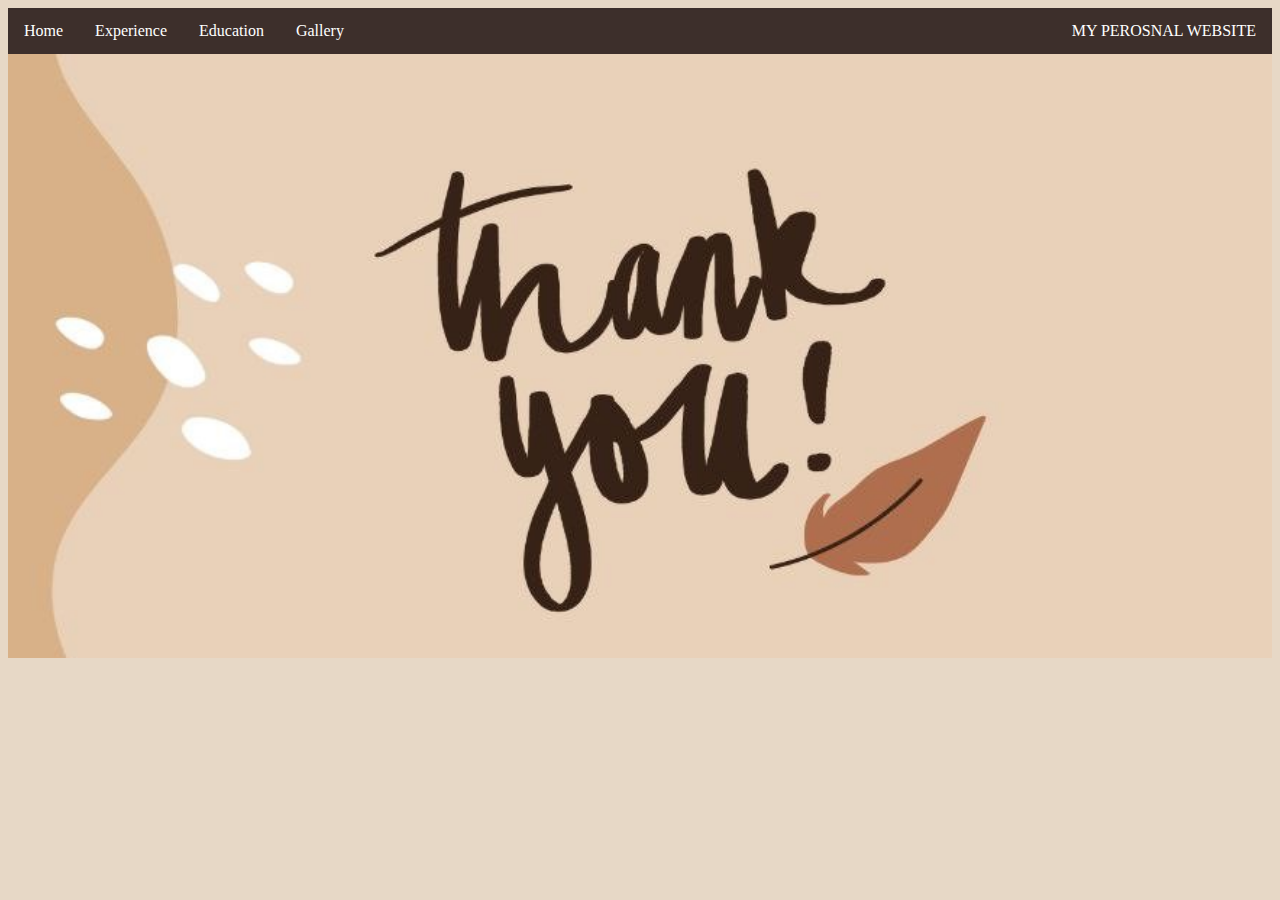
<file: MY PERSONAL WEBSITE.html>
<html>
    <head>
        <link rel="stylesheet"href=css/style.css>
        <title>aina.halim</title>
            <style>
                body {
                  background-color:#e7d8c6;
                }
                ul {
                  list-style-type: none;
                  margin: 0;
                  padding: 0;
                  overflow: hidden;
                  background-color:#3d2f2b;
                }
                
                li {
                  float: left;
                }
                
                li a, .dropbtn {
                  display: inline-block;
                  color: white;
                  text-align: center;
                  padding: 14px 16px;
                  text-decoration: none;
                }
                
                li a:hover, .dropdown:hover .dropbtn {
                  background-color: red;
                }
                
                li.dropdown {
                  display: inline-block;
                }
                
                .dropdown-content {
                  display: none;
                  position: absolute;
                  background-color: #f9f9f9;
                  min-width: 160px;
                  box-shadow: 0px 8px 16px 0px rgba(0,0,0,0.2);
                  z-index: 1;
                }
                
                .dropdown-content a {
                  color: black;
                  padding: 12px 16px;
                  text-decoration: none;
                  display: block;
                  text-align: left;
                }
                
                .dropdown-content a:hover {background-color: #f1f1f1;}
                
                .dropdown:hover .dropdown-content {
                  display: block;
                }
                </style>
    </head>
    <body>
        <ul>
            <li style="float:left"><a href="index.html" class="dropbtn">Home</a></li>
            <li style="float:left"><a href="Experience.html" class="dropbtn">Experience</a></li>
    
            <li style="float:left"><a href="Education.html" class="dropbtn">Education</a></li>
            <li class="dropdown" style="float:left"><a href="Gallery.html" class="dropbtn">Gallery</a>
                <div class="dropdown-content">
                    <a href="Family.html">Family</a>
                    <a href="Friend.html">Friend</a>
                    <a href="JPKTHO.html">JPKTHO</a>
                </div>
            </li>
            <li style="float:right"><a href="MY PERSONAL WEBSITE.html" class="dropbtn">MY PEROSNAL WEBSITE</a></li>
          </ul>
          <div>
            <img src="personal website/thank you.jpg"style="width: 100%;">
          </div>
    </body>
</html>
</html>
</file>
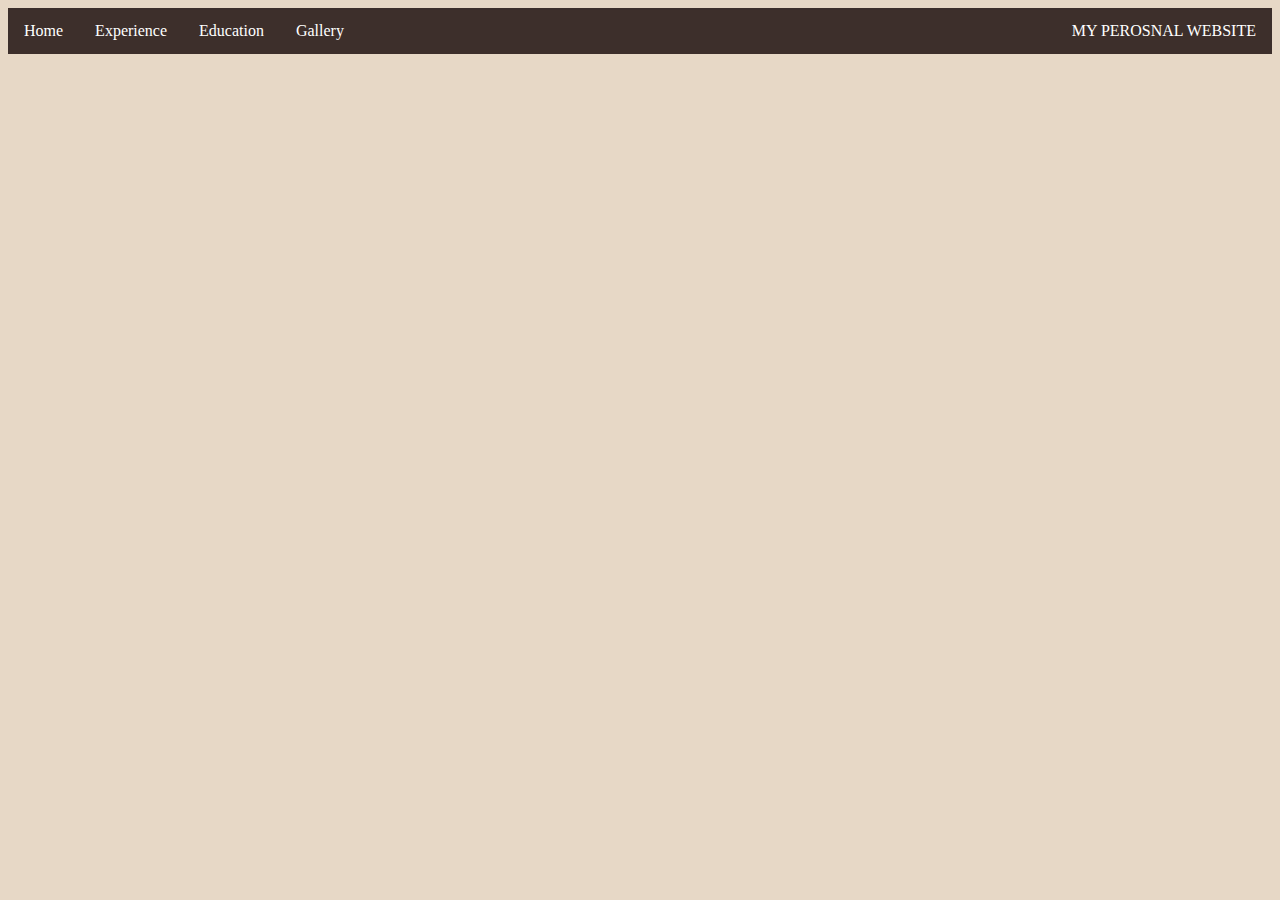
<file: School.html>
<html>
    <head>
        <link rel="stylesheet"href=css/style.css>
        <title>aina.halim</title>
            <style>
                body {
                  background-color:#e7d8c6;
                }
                ul {
                  list-style-type: none;
                  margin: 0;
                  padding: 0;
                  overflow: hidden;
                  background-color:#3d2f2b;
                }
                
                li {
                  float: left;
                }
                
                li a, .dropbtn {
                  display: inline-block;
                  color: white;
                  text-align: center;
                  padding: 14px 16px;
                  text-decoration: none;
                }
                
                li a:hover, .dropdown:hover .dropbtn {
                  background-color: red;
                }
                
                li.dropdown {
                  display: inline-block;
                }
                
                .dropdown-content {
                  display: none;
                  position: absolute;
                  background-color: #f9f9f9;
                  min-width: 160px;
                  box-shadow: 0px 8px 16px 0px rgba(0,0,0,0.2);
                  z-index: 1;
                }
                
                .dropdown-content a {
                  color: black;
                  padding: 12px 16px;
                  text-decoration: none;
                  display: block;
                  text-align: left;
                }
                
                .dropdown-content a:hover {background-color: #f1f1f1;}
                
                .dropdown:hover .dropdown-content {
                  display: block;
                }
                </style>
    </head>
    <body>
        <ul>
            <li style="float:left"><a href="index.html" class="dropbtn">Home</a></li>
            <li style="float:left"><a href="Experience.html" class="dropbtn">Experience</a></li>
    
            <li style="float:left"><a href="Education.html" class="dropbtn">Education</a></li>
            <li class="dropdown" style="float:left"><a href="Gallery.html" class="dropbtn">Gallery</a>
                <div class="dropdown-content">
                    <a href="Family.html">Family</a>
                    <a href="Friend.html">Friend</a>
                    <a href="JPKTHO.html">JPKTHO</a>
                </div>
            </li>
            <li style="float:right"><a href="MY PERSONAL WEBSITE.html" class="dropbtn">MY PEROSNAL WEBSITE</a></li>
          </ul>
    </body>
</html>
</html>
</file>
